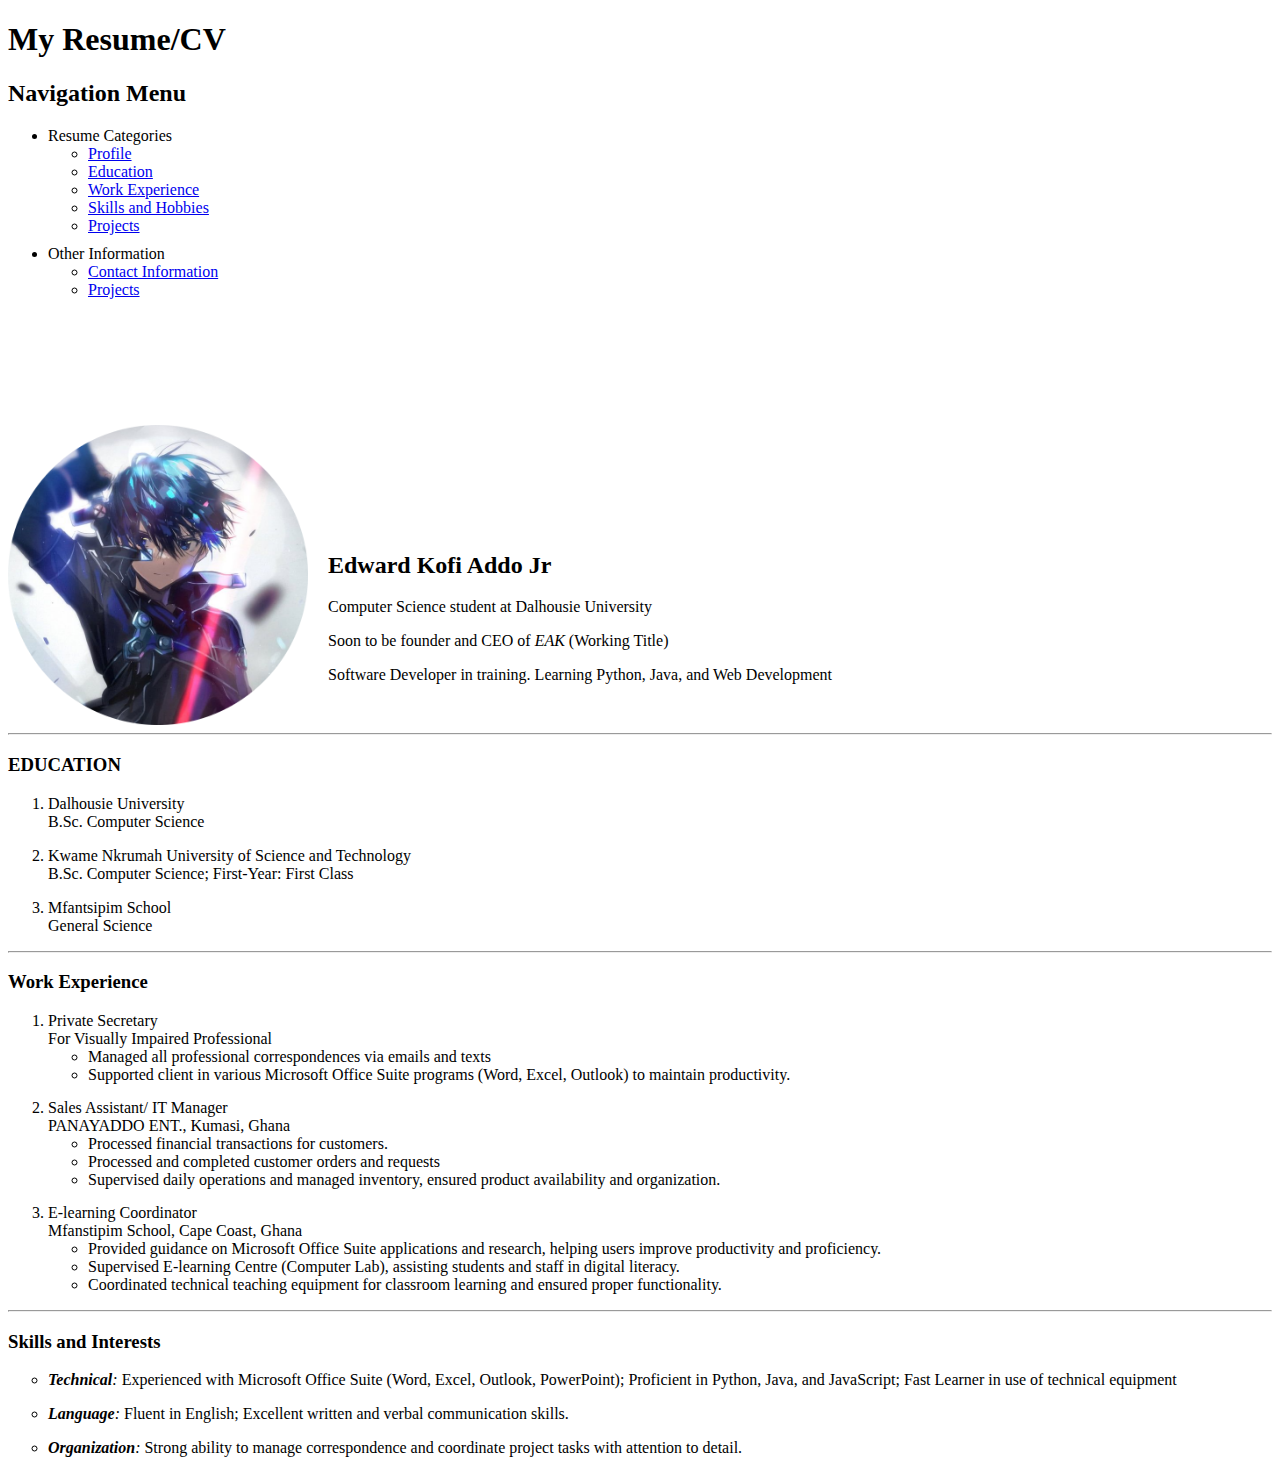
<file: index.html>
<!DOCTYPE html>
<html lang="en">
    <head>
        <meta charset="UTF-8">
        <title>Hello World</title>
    </head>

    <body>
        <h1>My Resume/CV</h1>
        <nav style="margin-bottom: 10%">
            <h2>Navigation Menu</h2>
            <ul>
                <li>Resume Categories</li>
                <ul >
                    <li><a href="#profile">Profile</a></li>
                    <li><a href="#education">Education</a></li>
                    <li><a href="#work-experience">Work Experience</a></li>
                    <li><a href="#skills-and-interests">Skills and Hobbies</a></li>
                    <li><a href="#projects">Projects</a></li>
                </ul>

                <li style="margin-top: 10px">Other Information</li>
                <ul >
                    <li><a href="contact.html">Contact Information</a></li>
                    <li><a href="contact.html">Projects</a></li>
                </ul>

            </ul>
        </nav>

        <main>
            <section id="profile" style="overflow: hidden;">
                <img src="Images/kirito-modified.png" alt="Portrait picture of Kirito" width="300px" style="float: left; margin-right: 20px;">
                <h2 style="margin-top: 10%">Edward Kofi Addo Jr</h2>
                <p>Computer Science student at Dalhousie University</p>
                <p>Soon to be founder and CEO of <em>EAK</em> (Working Title)</p>
                <p>Software Developer in training. Learning Python, Java, and Web Development</p>
            </section>

            <hr>

            <section id="education">
                    <h3>EDUCATION</h3>
                    <ol>
                        <li>
                            <p>
                                Dalhousie University <br>
                                B.Sc. Computer Science
                            </p>

                        </li>

                        <li>
                            <p>
                                Kwame Nkrumah University of Science and Technology <br>
                                B.Sc. Computer Science; First-Year: First Class
                            </p>
                        </li>

                        <li>
                            <p>
                                Mfantsipim School <br>
                                General Science
                            </p>
                        </li>
                    </ol>
                </section>

            <hr>

            <section id="work-experience">
                <h3>Work Experience</h3>
                <ol>
                    <li style="margin-bottom: 15px;">
                        Private Secretary <br>
                        For Visually Impaired Professional
                        <ul>
                            <li>Managed all professional correspondences via emails and texts</li>
                            <li>
                                Supported client in various Microsoft Office Suite programs (Word, Excel, Outlook) to maintain
                                productivity.
                            </li>
                        </ul>
                    </li>

                    <li style="margin-bottom: 15px;">
                            Sales Assistant/ IT Manager <br>
                            PANAYADDO ENT., Kumasi, Ghana
                            <ul>
                                <li>Processed financial transactions for customers.</li>
                                <li>Processed and completed customer orders and requests</li>
                                <li>Supervised daily operations and managed inventory, ensured product availability and organization.</li>
                            </ul>
                    </li>

                    <li style="margin-bottom: 15px;">
                        E-learning Coordinator <br>
                        Mfanstipim School, Cape Coast, Ghana
                        <ul>
                            <li>Provided guidance on Microsoft Office Suite applications and research, helping users improve productivity and proficiency.</li>
                            <li>Supervised E-learning Centre (Computer Lab), assisting students and staff in digital literacy.</li>
                            <li>Coordinated technical teaching equipment for classroom learning and ensured proper functionality.</li>
                        </ul>
                    </li>
                </ol>
            </section>

            <hr>

            <section id="skills-and-interests">
                <h3>Skills and Interests</h3>
                <ul type="circle">
                    <li>
                        <p><em><b>Technical</b>:</em> Experienced with Microsoft Office Suite (Word, Excel, Outlook, PowerPoint);
                            Proficient in Python, Java, and JavaScript; Fast Learner in use of technical equipment
                        </p>
                    </li>

                    <li>
                        <p>
                            <em><b>Language</b>:</em> Fluent in English; Excellent written and verbal communication skills.
                        </p>
                    </li>

                    <li>
                        <p>
                            <em><b>Organization</b>:</em>  Strong ability to manage correspondence and coordinate project tasks with
                            attention to detail.
                        </p>
                    </li>
                </ul>
            </section>
        </main>
    </body>

</html>
</file>
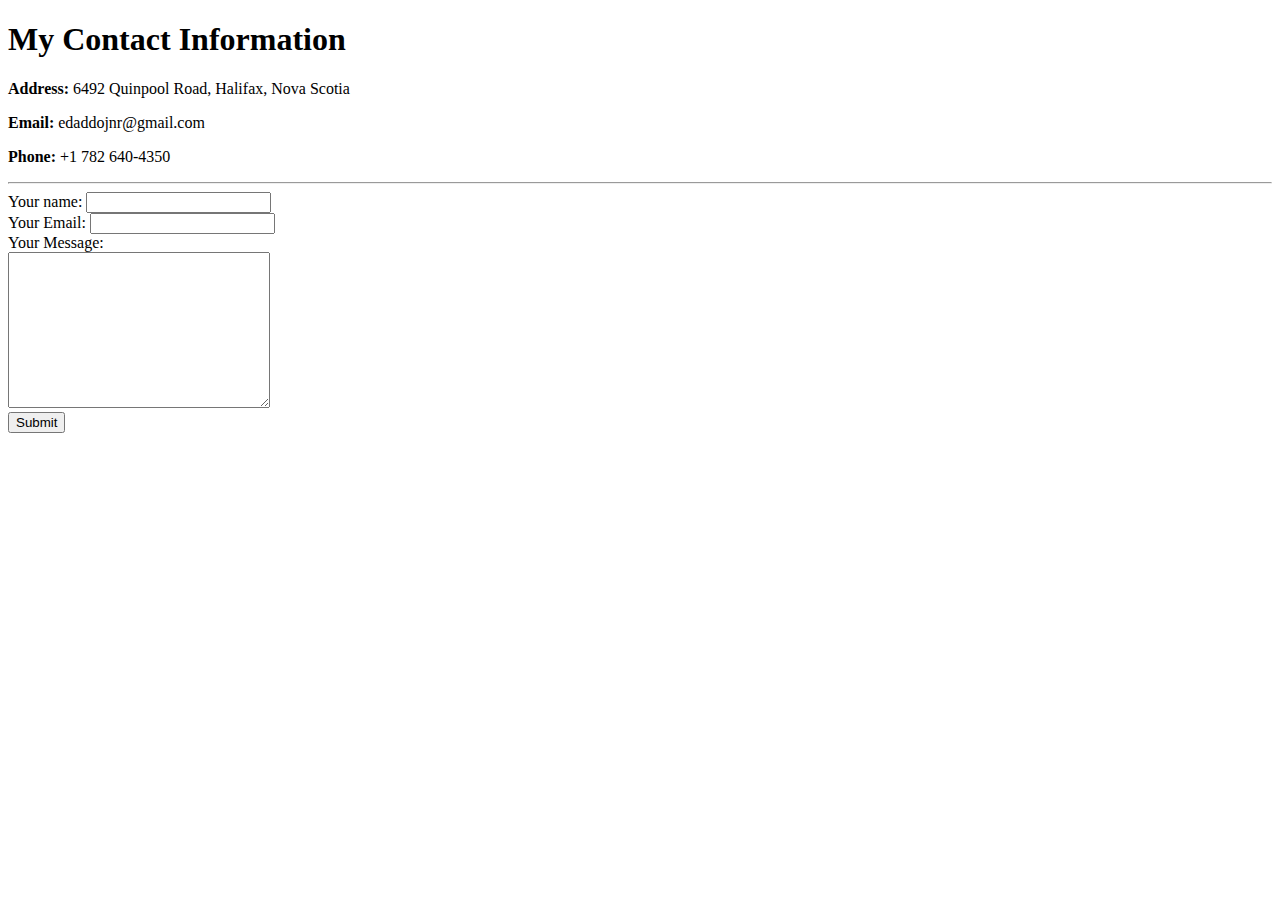
<file: contact.html>
<!DOCTYPE html>
<html lang="en">
    <head>
        <meta charset="UTF-8">
        <meta name="viewport" content="width=device-width, initial-scale=1">
        <title>Contact Details</title>
    </head>

    <body>
        <main>
            <h1>My Contact Information</h1>

            <p><b>Address:</b> 6492 Quinpool Road, Halifax, Nova Scotia</p>
            <p><b>Email:</b> edaddojnr@gmail.com</p>
            <p><b>Phone:</b> +1 782 640-4350</p>

            <hr>

            <form action="mailto:moneyonline854@gmail.com" method="post">
                <label for="">Your name: </label>
                <input type="text" name="yourName" id=""><br>

                <label>Your Email: </label>
                <input type="email" name="yourEmail"><br>
                
                <label>Your Message:</label><br>
                <textarea name="user-message" id="user-message" cols="30" rows="10"></textarea><br>

                <input type="submit" value="Submit">
            </form>
        </main>

    </body>
</html>
</file>
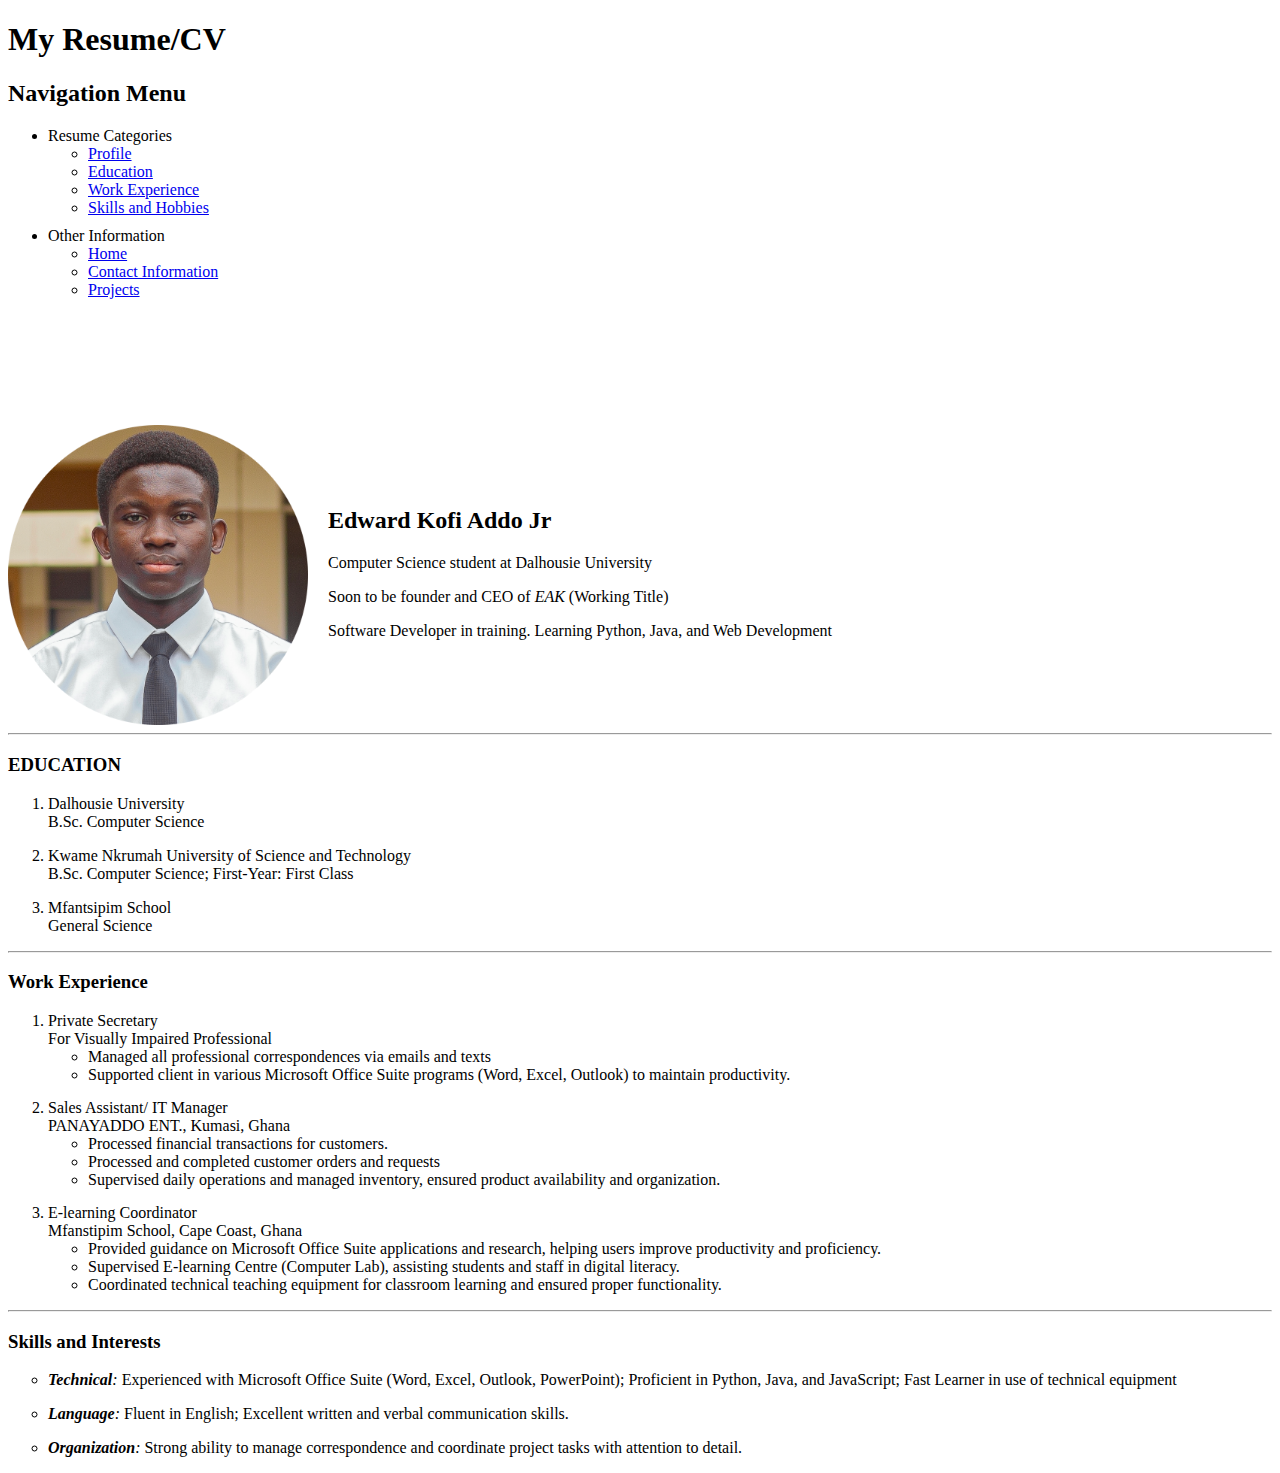
<file: resume.html>
<!DOCTYPE html>
<html lang="en">
    <head>
        <meta charset="UTF-8">
        <title>Hello World</title>
    </head>

    <body>
        <h1>My Resume/CV</h1>
        <nav style="margin-bottom: 10%">
            <h2>Navigation Menu</h2>
            <ul>
                <li>Resume Categories</li>
                <ul >
                    <li><a href="#profile">Profile</a></li>
                    <li><a href="#education">Education</a></li>
                    <li><a href="#work-experience">Work Experience</a></li>
                    <li><a href="#skills-and-interests">Skills and Hobbies</a></li>
                </ul>

                <li style="margin-top: 10px">Other Information</li>
                <ul >
                    <li><a href="index.html">Home</a></li>
                    <li><a href="contact.html">Contact Information</a></li>
                    <li><a href="contact.html">Projects</a></li>
                </ul>

            </ul>
        </nav>

        <main>
            <section id="profile" style="overflow: hidden;">
                <img src="Images/circle-profile.png" alt="Portrait picture of Kirito" width="300px" style="float: left; margin-right: 20px;">
                <h2 style="margin-top: 6.5%">Edward Kofi Addo Jr</h2>
                <p>Computer Science student at Dalhousie University</p>
                <p>Soon to be founder and CEO of <em>EAK</em> (Working Title)</p>
                <p>Software Developer in training. Learning Python, Java, and Web Development</p>
            </section>

            <hr>

            <section id="education">
                    <h3>EDUCATION</h3>
                    <ol>
                        <li>
                            <p>
                                Dalhousie University <br>
                                B.Sc. Computer Science
                            </p>

                        </li>

                        <li>
                            <p>
                                Kwame Nkrumah University of Science and Technology <br>
                                B.Sc. Computer Science; First-Year: First Class
                            </p>
                        </li>

                        <li>
                            <p>
                                Mfantsipim School <br>
                                General Science
                            </p>
                        </li>
                    </ol>
                </section>

            <hr>

            <section id="work-experience">
                <h3>Work Experience</h3>
                <ol>
                    <li style="margin-bottom: 15px;">
                        Private Secretary <br>
                        For Visually Impaired Professional
                        <ul>
                            <li>Managed all professional correspondences via emails and texts</li>
                            <li>
                                Supported client in various Microsoft Office Suite programs (Word, Excel, Outlook) to maintain
                                productivity.
                            </li>
                        </ul>
                    </li>

                    <li style="margin-bottom: 15px;">
                            Sales Assistant/ IT Manager <br>
                            PANAYADDO ENT., Kumasi, Ghana
                            <ul>
                                <li>Processed financial transactions for customers.</li>
                                <li>Processed and completed customer orders and requests</li>
                                <li>Supervised daily operations and managed inventory, ensured product availability and organization.</li>
                            </ul>
                    </li>

                    <li style="margin-bottom: 15px;">
                        E-learning Coordinator <br>
                        Mfanstipim School, Cape Coast, Ghana
                        <ul>
                            <li>Provided guidance on Microsoft Office Suite applications and research, helping users improve productivity and proficiency.</li>
                            <li>Supervised E-learning Centre (Computer Lab), assisting students and staff in digital literacy.</li>
                            <li>Coordinated technical teaching equipment for classroom learning and ensured proper functionality.</li>
                        </ul>
                    </li>
                </ol>
            </section>

            <hr>

            <section id="skills-and-interests">
                <h3>Skills and Interests</h3>
                <ul type="circle">
                    <li>
                        <p><em><b>Technical</b>:</em> Experienced with Microsoft Office Suite (Word, Excel, Outlook, PowerPoint);
                            Proficient in Python, Java, and JavaScript; Fast Learner in use of technical equipment
                        </p>
                    </li>

                    <li>
                        <p>
                            <em><b>Language</b>:</em> Fluent in English; Excellent written and verbal communication skills.
                        </p>
                    </li>

                    <li>
                        <p>
                            <em><b>Organization</b>:</em>  Strong ability to manage correspondence and coordinate project tasks with
                            attention to detail.
                        </p>
                    </li>
                </ul>
            </section>
        </main>
    </body>

</html>
</file>
